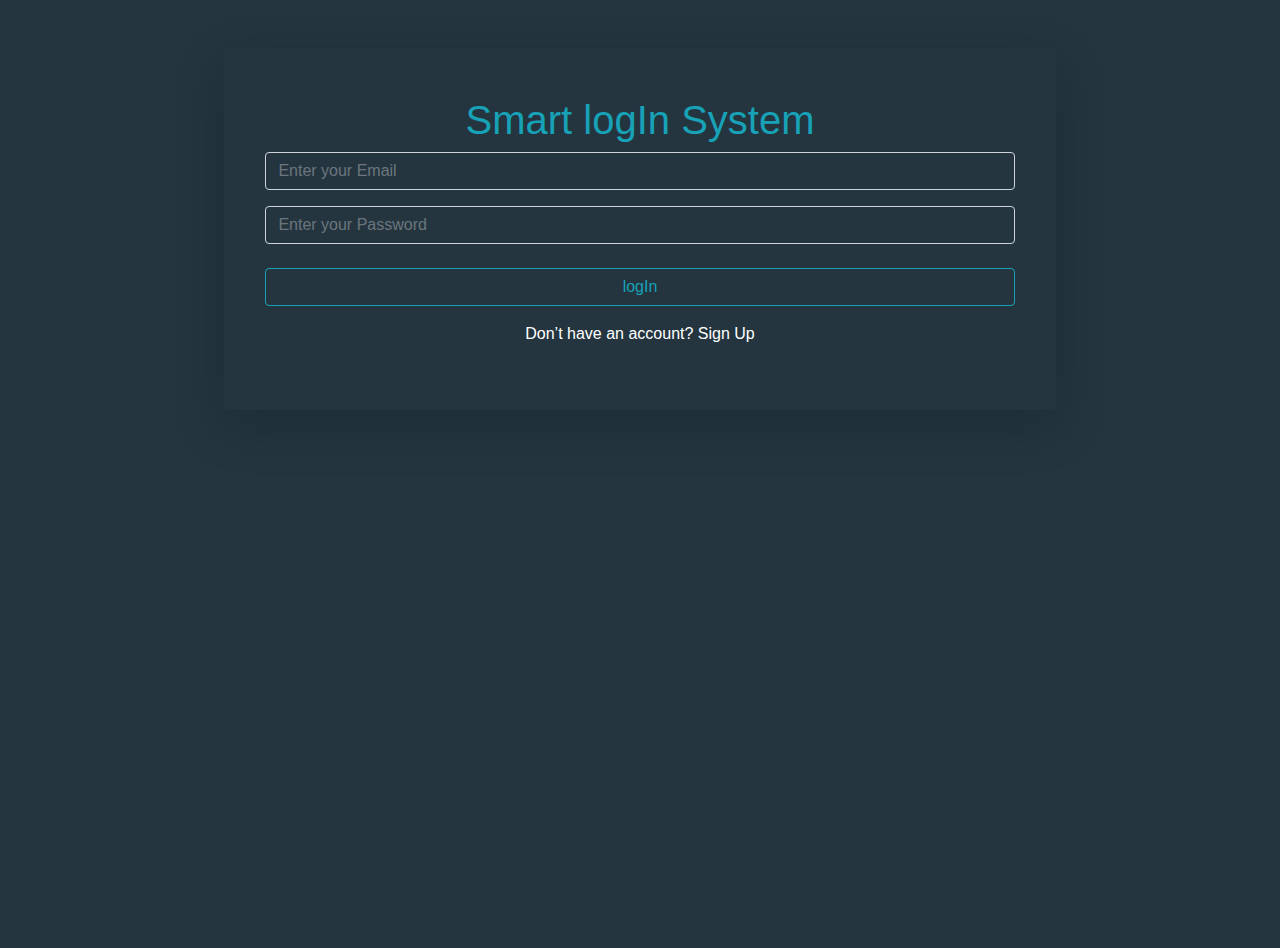
<file: index.html>
<html>

<head>
    <link rel="stylesheet" href="css/bootstrap.min.css">
    <link rel="stylesheet" href="css/all.min.css">
    <link rel="stylesheet" href="css/style.css">
</head>

<body>
    <div class="container text-center">
        <div class="shadow-lg mx-5 w-75 mx-auto my-5 py-5 ">
            <h1>Smart logIn System</h1>
            <input type="email" class="form-control text-white mb-3 w-90 mx-auto" id="email"
                placeholder="Enter your Email">
            <input type="password" class="form-control text-white mb-3  w-90 mx-auto" id="password"
                placeholder="Enter your Password">
            <p id="wrongEmailAndPassword" class="text-danger text-center d-none">incorrect email or password</p>
            <p class="text-danger text-center d-none" id="wrongEmail">incorrect email</p>
            <p id="wrongPassword" class="text-danger text-center d-none">please check your password</p>
            <button onclick="signIn()" class="form-control w-90 mx-auto mt-4 sign" id="logIn">logIn</button>
            <p class="text-white mt-3 mx-auto">Don’t have an account? <a href="signup.html" class="text-white">Sign
                    Up</a></p>
        </div>
    </div>


    <script src="js/popper.min.js"></script>
    <script src="js/bootstrap.min.js"></script>
    <script src="js/main.js"></script>
</body>

</html>
</file>
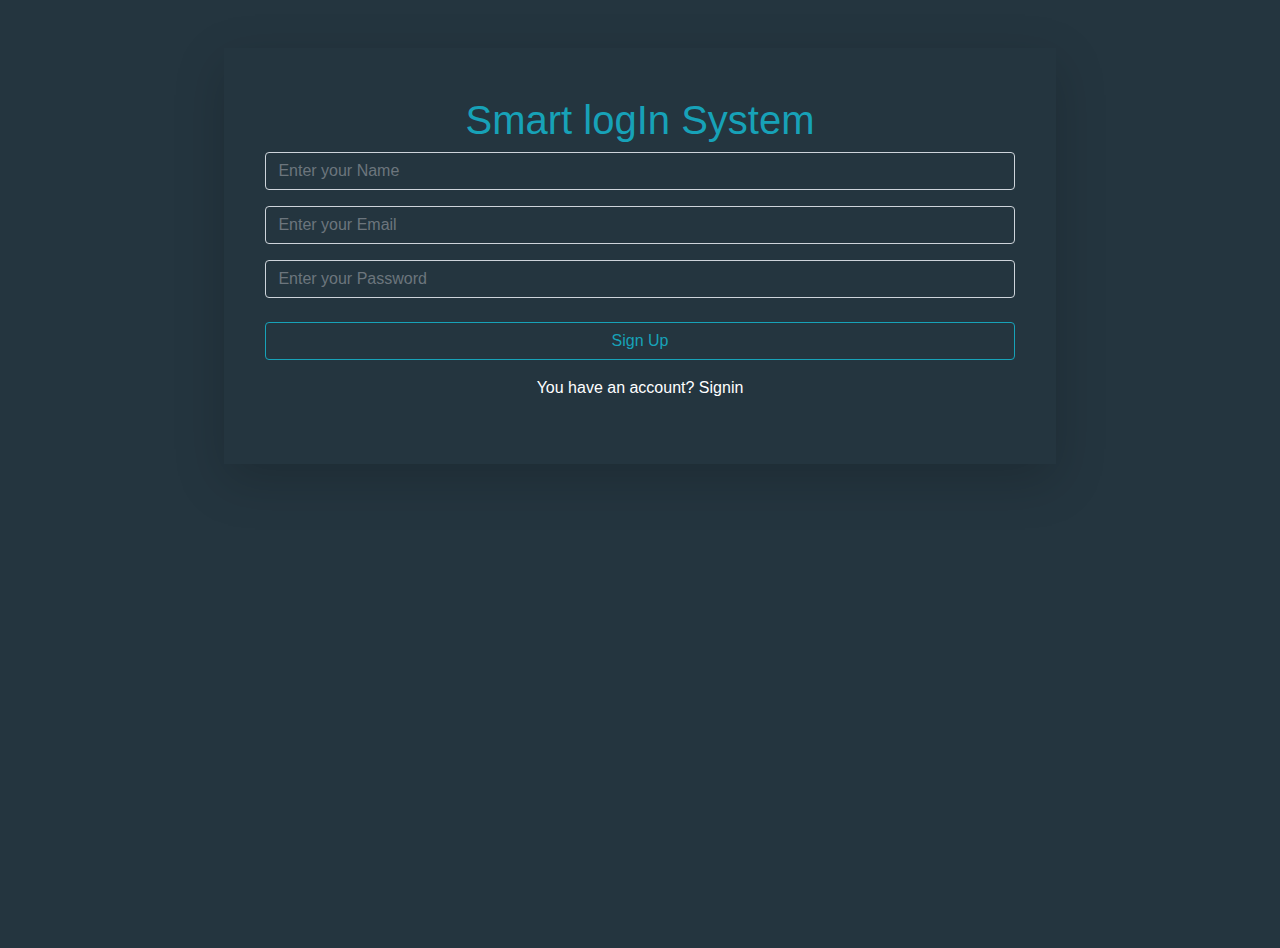
<file: signup.html>
<html>

<head>

    <link rel="stylesheet" href="css/bootstrap.min.css">
    <link rel="stylesheet" href="css/all.min.css">
    <link rel="stylesheet" href="css/style.css">
</head>

<body>
    <div class="container text-center">
        <div class="shadow-lg w-75 mx-auto my-5 py-5">
            <h1>Smart logIn System</h1>
            <input type="text" class="form-control text-white mb-3 w-90 mx-auto" placeholder="Enter your Name"
                id="urname">
            <input type="email" class="form-control text-white mb-3 w-90 mx-auto" placeholder="Enter your Email"
                id="newEmail">
            <input type="password" class="form-control text-white mb-3  w-90 mx-auto" placeholder="Enter your Password"
                id="newPassword">
            <p class="text-center text-success d-none" id="successP">success</p>
            <button type="submit" onclick="signUp()" class="form-control sign w-90 mx-auto mt-4" id="signUp">Sign
                Up</button>
            <p class="text-white mt-3 mx-auto">You have an account? <a href="index.html" class="text-white">Signin</a>
            </p>

        </div>

    </div>


    <script src="js/popper.min.js"></script>
    <script src="js/bootstrap.min.js"></script>
    <script src="js/main.js"></script>
</body>

</html>
</file>
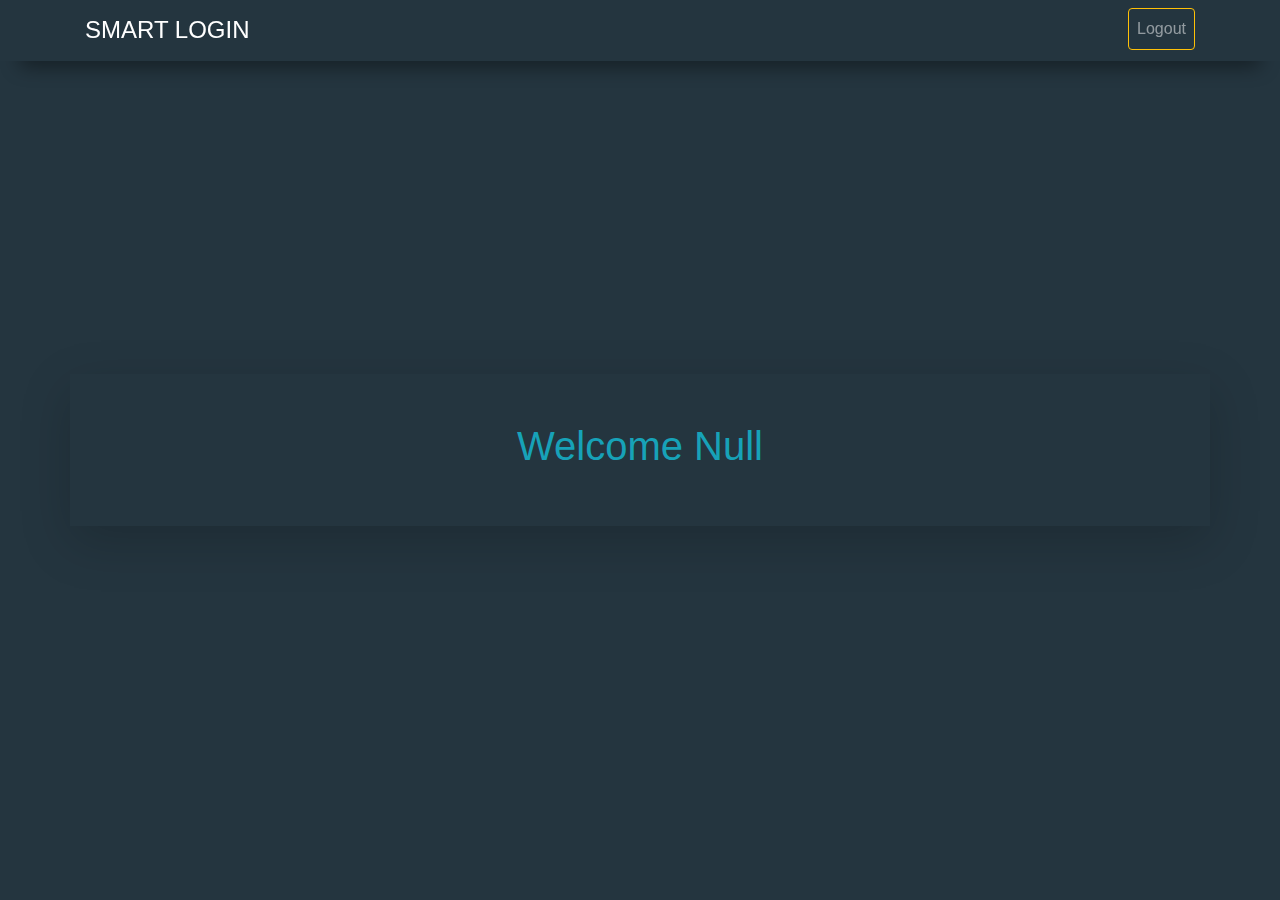
<file: success.html>
<html>

<head>

    <link rel="stylesheet" href="css/bootstrap.min.css">
    <link rel="stylesheet" href="css/all.min.css">
    <link rel="stylesheet" href="css/style.css">
</head>

<body onload="showName()">
    <div class="fixed-top">
        <nav class="shad">
            <div class="container d-flex justify-content-between py-2">
                <h4 class="text-white mt-2">SMART LOGIN</h4>
                <a href="index.html"><button class="rounded" id="logout">Logout</button></a>
            </div>
        </nav>
    </div>
    <div class="d-flex h-100 justify-content-center align-items-center ">
        <div class="container text-center py-5 shadow-lg">
            <h1 id="welcome"></h1>
        </div>
    </div>

    <script src="js/popper.min.js"></script>
    <script src="js/bootstrap.min.js"></script>
    <script src="js/main.js"></script>
</body>

</html>
</file>
<file: css/style.css>
body {
    background: #24353f;
    font-family: 'Titillium Web', sans-serif;
    height: 100vh;
}
h1{
    color: #17a2b8;
}
input
{
    background-color: transparent !important;
}
input:focus{
    border-color:#24353f ;
    box-shadow: none !important;
}
.sign{
    color: #17a2b8 !important;
    background-color: transparent !important;
    border-color: #17a2b8 !important;
    transition: all 300ms !important;
}
.sign:hover{
    box-shadow: none !important;
    background-color: #17a2b8 !important;
    color: white !important ;
    border-color: #17a2b8 !important;
}
.sign:focus{
    box-shadow: none !important;
}

a:hover{
    color: white !important;
}
.w-90{
    width: 90%;
}
#logout{
    background-color: transparent;
    padding: 8px;
    border: 1px solid #FFC107;
    color: rgba(255, 255, 255, 0.5);
}
#logout:hover{
    background-color: #FFC107;
    color: white;
}
.shad{
    box-shadow: rgba(0, 0, 0, 0.45) 0px 25px 20px -20px;
}
#welcome{
    text-transform:capitalize;
}
</file>
